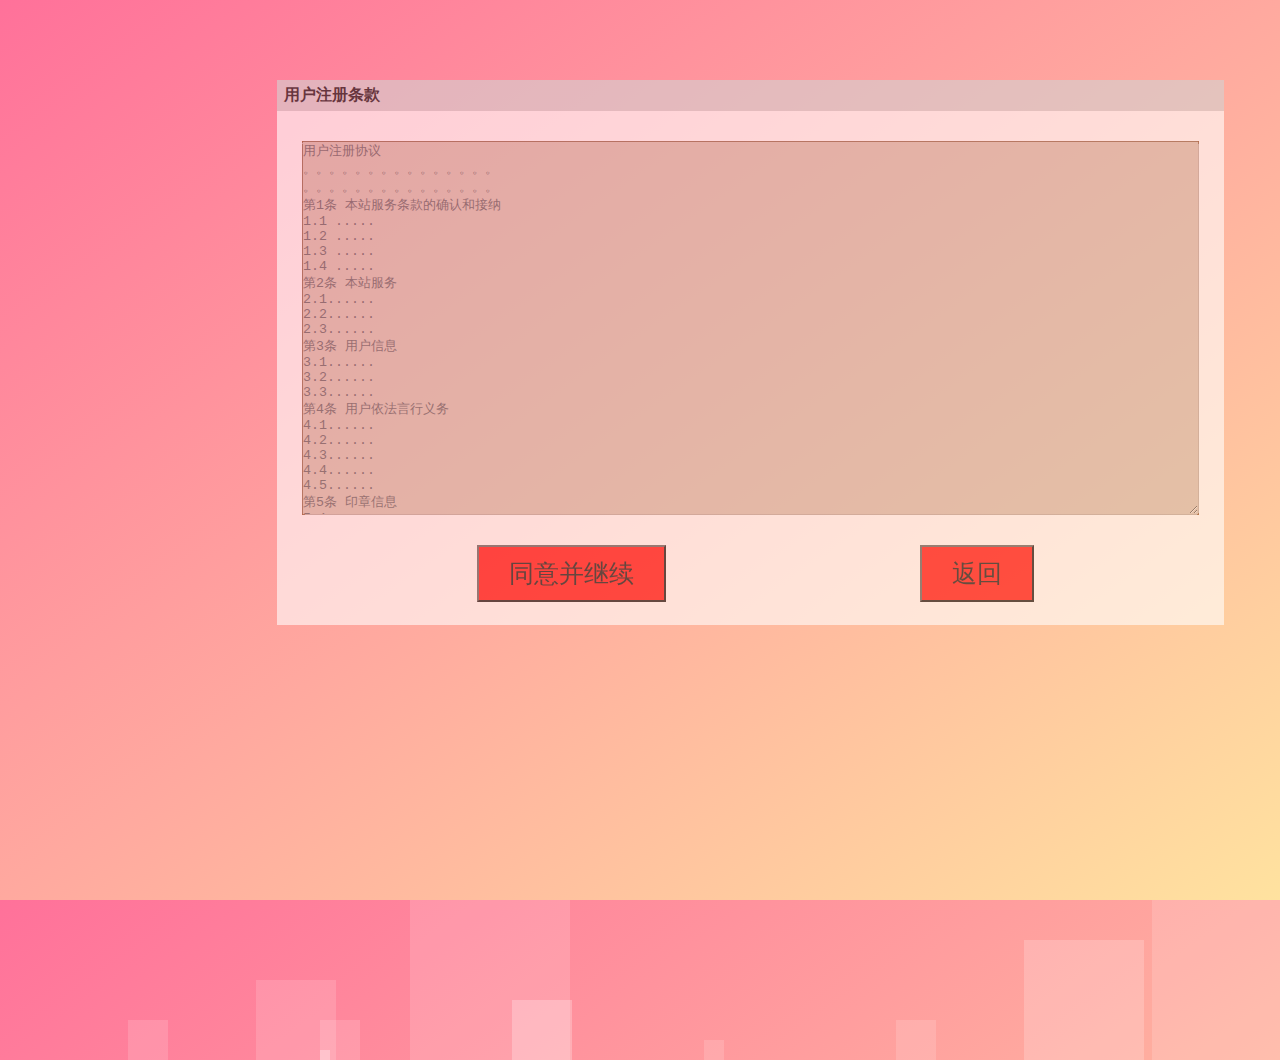
<file: 区块链电子印章系统（印章未完善goweb Gin框架版本）/frontend/html/cluse.html>
<!DOCTYPE html>
<html lang="en">
<head>
    <meta charset="UTF-8">
    <title>汉堡皇用户注册协议</title>
	<link rel="stylesheet" href="../css/qt.css">
    <style>
        .logo{
            position: fixed;
            background-color: #333;
            top: 0px;
            bottom: 0px;
            left: 0px;
            right: 0px;
            opacity: 0.6;
        }
        .zck{
            position: fixed;
            height: 545px;
            width: 947px;
            top: 10px;
            left: 197px;
            background-color: white;
			margin-left: 80px;
			margin-top: 70px;
        }
        .sm{
            background-color: lightgrey;
            height: 31px;
        }
        .ok{
        font-size: 25px;
        background-color: red;
        margin-left: 200px;
        margin-top: 30px;
        padding-left: 30px;
        padding-right: 30px;
        padding-bottom: 10px;
        padding-top: 10px;
        cursor: pointer;/*鼠标碰到就变小手*/
        }
        .jb{
            font-size: 25px;
            background-color: red;
            margin-left: 250px;
            margin-top: 30px;
            padding-left: 30px;
            padding-right: 30px;
            padding-bottom: 10px;
            padding-top: 10px;
            cursor: pointer;
        }
    </style>
</head>
<body>
<ul class="bg-squares">
	  <li></li>
	  <li></li>
	  <li></li>
	  <li></li>
	  <li></li>
	  <li></li>
	  <li></li>
	  <li></li>
	  <li></li>
	  <li></li>
</ul>
<div style=" position: relative;" class="logo">
    <div class="zck">
        <div class="sm">
            <div style="font-weight: bold;padding-top: 5px;padding-left: 7px;color: black;float: left;z-index: 5;">用户注册条款</div>
    </div>
    <div style="height: 30px;"></div>
    <div style="background-color: saddlebrown;height: 374px;width: 897px;border:0px;margin: auto;">
<textarea disabled style="width: 897px;height: 374px;">
用户注册协议
。。。。。。。。。。。。。。。
。。。。。。。。。。。。。。。
第1条 本站服务条款的确认和接纳
1.1 .....
1.2 .....
1.3 .....
1.4 .....
第2条 本站服务
2.1......
2.2......
2.3......
第3条 用户信息
3.1......
3.2......
3.3......
第4条 用户依法言行义务
4.1......
4.2......
4.3......
4.4......
4.5......
第5条 印章信息
5.1......
5.2......
5.3......
5.4......
5.5......
</textarea>
    </div>
    <div  style="position: relative;height: 110px;width: 947px;position: fixed;">
            <button  id="btn" onclick="fh()" class="ok">
                同意并继续
            </button>
            <button  id="btn1" onclick="fh1()"  class="jb">
                返回
            </button>
    </div>
</div>
</div>
</body>
<script>
    function fh(){
        // sessionStorage.setItem("abc","666")//session添加数据临时存储   local
        //     window.location.href = "javascript:self.location=document.referrer" //返回并刷新
        // 跳转上一页javascript:history.back(-1)
		window.location.href = './register.html?'+'uname='+'zhanzhi'
        }
		
        function fh1(){
            window.location.href="javascript:history.back(-1)"//跳转上一页
        }
</script>
</html>
</file>
<file: 区块链电子印章系统（印章未完善goweb Gin框架版本）/frontend/css/qt.css>
*{
    margin: 0;
    padding: 0;
    box-sizing: border-box;
}
body{
    height: 100vh;
    /* 弹性布局 居中显示 */
    display: flex;
    justify-content: center;
    align-items: center;
    /* 渐变背景 */
    background: linear-gradient(to top left,#ffe29f,#ffa99f,#ff719a);
    /* 溢出隐藏 */
    overflow: hidden;
}
.container{
    text-align: center;
    color: #fff;
}
.container h1{
    font-size: 40px;
    font-weight: 100;
    letter-spacing: 2px;
    margin-bottom: 15px;
    /* 过渡效果 */
    transition: 1s ease-in-out;
}
.logo{
    display: flex;
    flex-direction: column;
    align-items: center;
    position: relative;
    z-index: 2;
    opacity: 1;
    /* 不透明度改变时的过渡效果 */
    transition: opacity 0.5s;
}
.logo input{
    outline: none;
    border: 1px solid rgba(255, 255, 255, 0.4);
    background-color: rgba(255, 255, 255, 0.2);
    width: 250px;
    padding: 10px 15px;
    border-radius: 3px;
    margin: 0 auto 10px auto;
    text-align: center;
    color: #fff;
    font-size: 15px;
    transition: 0.25s;
}
.form input::placeholder{
    color: #fff;
    font-size: 14px;
    font-weight: 300;
}
.form input:hover{
    background-color: #fff;
}
.form input:focus{
    background-color: #fff;
    width: 300px;
    color: #ff719a;
}
.btn-login{
    outline: none;
    background-color: #fff;
    color: #ff719a;
    border: none;
    width: 250px;
    padding: 10px 15px;
    border-radius: 3px;
    font-size: 15px;
    cursor: pointer;
    transition: 0.25s;
}
.btn-login:hover{
    background-color: #f5f7f9;
}
/* 背景方块*/
.bg-squares{
    list-style: none;
    position: absolute;
    top: 0;
    left: 0;
    width: 100%;
    height: 100%;
    z-index: 1;
}
.bg-squares li{
    width: 40px;
    height: 40px;
    background-color: rgba(255, 255, 255, 0.15);
    position: absolute;
    bottom: -160px;
    /* 执行动画：动画名 时长 线性 无限次播放*/
    animation: squres 2s linear infinite ;
}
/* 为每一个方块设置不同的位置、大小、动画延迟时间、动画时长、背景色  */
.bg-squares li:nth-child(1){
    left: 10%;
}
.bg-squares li:nth-child(2){
    left: 20%;
    width: 80px;
    height: 80px;
    /* 动画延迟时间 */
    animation-delay:2s;
    /* 动画时长 */
    animation-duration: 17s;
}
.bg-squares li:nth-child(3){
    left: 25%;
    animation-delay: 4s;
}
.bg-squares li:nth-child(4){
    left: 40%;
    width: 60px;
    height: 60px;
    background-color:rgba(255, 255, 255, 0.25) ;
    animation-duration: 22s;
}
.bg-squares li:nth-child(5){
    left: 70%;
}
.bg-squares li:nth-child(6){
    left: 80%;
    width: 120px;
    height:120px;
    background-color:rgba(255, 255, 255, 0.2) ;
    animation-delay: 3s;
}
.bg-squares li:nth-child(7){
    left: 32%;
    width: 160px;
    height: 160px;
    animation-delay: 7s;
}
.bg-squares li:nth-child(8){
    left: 55%;
    width: 20px;
    height: 20px;
    animation-delay: 15s;
    animation-duration: 40s;
}
.bg-squares li:nth-child(9){
    left: 25%;
    width: 10px;
    height: 10px;
    background-color: rgba(255, 255, 255, 0.3);
    animation-delay: 2s;
    animation-duration: 40s;
}
.bg-squares li:nth-child(10){
    left: 90%;
    width: 160px;
    height: 160px;
    animation-delay: 11s;
}
.container.success h1{
    transform: translateY(75px);
}
.container.success .form{
    opacity: 0;
}
/*定义动画*/
@keyframes squres{
    0%{
        transform: translateY(0);
    }
    100%{
        transform: translateY(-120vh) rotate(600deg);
    }
}
</file>
